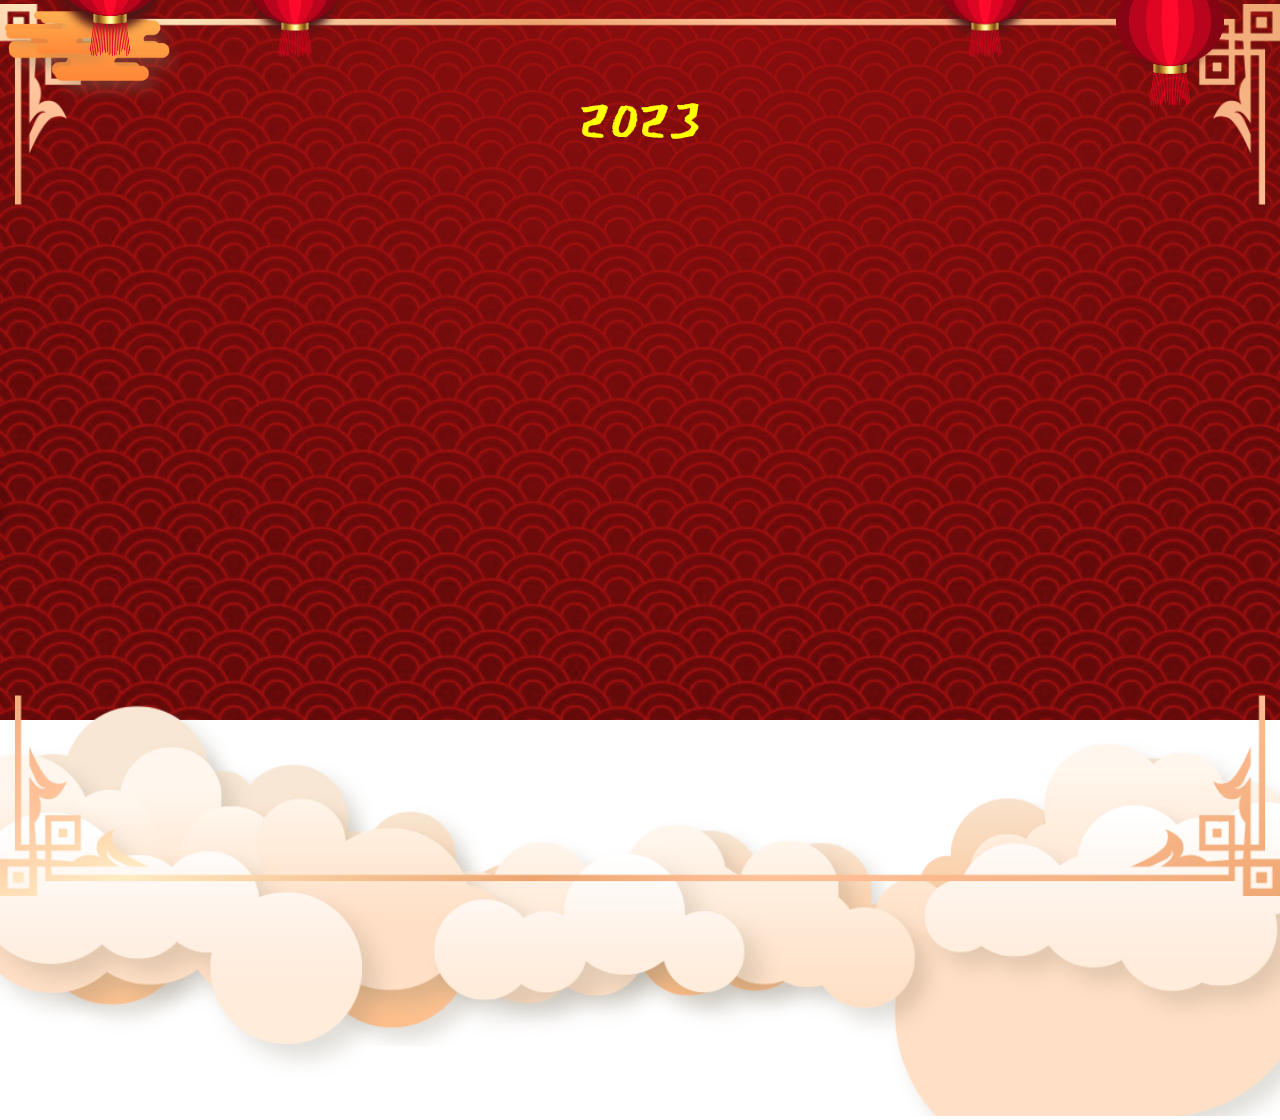
<file: index.html>
<!DOCTYPE html>
<html lang="en">
	<head>
		<meta charset="UTF-8" />
		<meta http-equiv="X-UA-Compatible" content="IE=edge" />
		<link rel="website icon" type="png" href="image/cat.png" />
		<meta name="viewport" content="width=device-width, initial-scale=1.0" />
		<link rel="icon" href="assets/image/cat.png" />
		<link
			rel="stylesheet"
			href="https://cdnjs.cloudflare.com/ajax/libs/font-awesome/6.2.1/css/all.min.css"
			crossorigin="anonymous"
			referrerpolicy="no-referrer"
		/>
		<link rel="stylesheet" href="assets/css/style.css" />
		<title>Happy New Year 2023</title>
	</head>
	<body>
		<div class="box-slider">
			<div class="slider1">
				<img class="bg" src="assets/image/bgr.jpg" alt="" />
				<div class="happynewyear">
					<div class="textHappynewyear">
						<div class="box-span">
							<span></span>
						</div>
						<div class="box-span">
							<span></span>
						</div>
						<div class="box-span">
							<span></span>
						</div>
						<div class="box-span">
							<span></span>
						</div>
					</div>
				</div>
				<div class="box-button">
					<div class="button">
						<button>Ấn vào đây nè!</button>
						<span><i class="fa-solid fa-heart"></i></span>
					</div>
				</div>
				<div class="box-slider_img1">
					<div class="slider-img1">
						<img src="assets/image/circular-pattern.png" alt="" />
					</div>
					<div class="pattern">
						<img src="assets/image/pattern.png" alt="" />
					</div>
				</div>
				<div class="circle">
					<span></span>
				</div>
				<div class="box-flower">
					<div class="flower-img">
						<img src="assets/image/flower.png" alt="" />
					</div>
					<div class="flower-img">
						<img src="assets/image/flower.png" alt="" />
					</div>
					<div class="flower-img">
						<img src="assets/image/flower1.png" alt="" />
					</div>
					<div class="flower-img">
						<img src="assets/image/flower1.png" alt="" />
					</div>
					<div class="flower-img">
						<img src="assets/image/flower2.png" alt="" />
					</div>
					<div class="flower-img">
						<img src="assets/image/flower2.png" alt="" />
					</div>
				</div>
				<div class="box-slider_img2">
					<div class="box-slider-img2">
						<div class="slider-img2">
							<img src="assets/image/lanterns.png" alt="" />
						</div>
					</div>
					<div class="box-slider-img3">
						<div class="slider-img3">
							<img src="assets/image/lanterns.png" alt="" />
						</div>
					</div>
					<div class="box-slider-img4">
						<div class="slider-img4">
							<img src="assets/image/lanterns.png" alt="" />
						</div>
					</div>
					<div class="box-slider-img5">
						<div class="slider-img5">
							<img src="assets/image/lanterns.png" alt="" />
						</div>
					</div>
				</div>
				<div class="slider-img6">
					<img src="assets/image/cloud-red1.png" alt="" />
					<img src="assets/image/cloud-red2.png" alt="" />
					<img src="assets/image/cloud-red2.png" alt="" />
				</div>
				<div class="box-lion_dance">
					<div class="lion_dance1">
						<img src="assets/image/Lion-dance.gif" alt="" />
					</div>
					<div class="lion_dance2">
						<img src="assets/image/Lion-dance2.gif" alt="" />
					</div>
				</div>
				<div class="cat">
					<img src="assets/image/cat.png" alt="" />
				</div>
				<div class="box-number">
					<div class="number2023">
						<div class="number">
							<span>2</span>
						</div>
						<div class="number">
							<span>0</span>
						</div>
						<div class="number">
							<span>2</span>
						</div>
						<div class="number">
							<span>3</span>
						</div>
					</div>
				</div>
				<div class="box-rim">
					<div class="rim1">
						<img src="assets/image/rim1.png" alt="" />
					</div>
					<div class="rim2">
						<img src="assets/image/rim1.png" alt="" />
					</div>
				</div>
				<div class="box-texture_clouds">
					<div class="texture_clouds1">
						<img src="assets/image/texture-clouds.png" alt="" />
					</div>
					<div class="texture_clouds1">
						<img src="assets/image/texture-clouds.png" alt="" />
					</div>
					<div class="texture_clouds1">
						<img src="assets/image/texture-clouds.png" alt="" />
					</div>
					<div class="texture_clouds1">
						<img src="assets/image/texture-clouds.png" alt="" />
					</div>
					<div class="texture_clouds1">
						<img src="assets/image/texture-clouds.png" alt="" />
					</div>
				</div>
				<div class="box-big_clouds">
					<div class="big_clouds1">
						<img src="assets/image/big-clouds1.png" alt="" />
					</div>
					<div class="big_clouds2">
						<img src="assets/image/big-clouds2.png" alt="" />
					</div>
					<div class="big_clouds3">
						<img src="assets/image/big-clouds3.png" alt="" />
					</div>
				</div>
			</div>
			<div class="slider2">
				<div class="rhombus"></div>
				<div class="rhombus"></div>
				<div class="rhombus-img">
					<img src="assets/image/avatar2.png" alt="" />
				</div>
				<div class="mail">
					<button><i class="fa-regular fa-envelope"></i></button>
					<span class="heart"><i class="fa-solid fa-heart"></i></span>
				</div>
			</div>
			<div class="slider3">
				<div class="box-content">
					<div class="left">
						<img src="assets/image/bg1.jpg" alt="" />
						<div class="center"></div>
						<div class="lanterns-content">
							<img src="assets/image/lanterns.png" alt="" />
						</div>
						<div class="box-big_flowers">
							<img src="assets/image/big-flower.png" alt="" />
							<img src="assets/image/big-flower.png" alt="" />
							<img src="assets/image/big-flower.png" alt="" />
							<img src="assets/image/big-flower1.png" alt="" />
							<img src="assets/image/big-flower1.png" alt="" />
							<img src="assets/image/big-flower2.png" alt="" />
							<img src="assets/image/big-flower2.png" alt="" />
							<img src="assets/image/big-flower2.png" alt="" />
						</div>
						<div class="box-circle_left">
							<div class="circle_left">
								<img src="assets/image/circular-pattern.png" alt="" />
								<div class="text-content">
									<h2>Happy New</h2>
									<h1>Year</h1>
									<span>2023</span>
								</div>
							</div>
						</div>
						<div class="apricot_blossom">
							<img src="assets/image/apricot-blossom.png" alt="" />
							<img src="assets/image/apricot-blossom.png" alt="" />
							<img src="assets/image/apricot-blossom.png" alt="" />
							<img src="assets/image/apricot-blossom.png" alt="" />
							<img src="assets/image/apricot-blossom.png" alt="" />
							<img src="assets/image/apricot-blossom.png" alt="" />
						</div>
					</div>
					<div class="right">
						<div class="content">
							<div class="title">
								<h1>Gửi mọi người!</h1>
							</div>
							<p>
								Kính chúc mọi người một năm mới tràn đầy niềm vui và hạnh phúc: Vui trong sức khỏe, trẻ
								trong tâm hồn, khôn trong lý tưởng và trưởng thành mọi lĩnh vực. - Chúc mừng năm mới:
								Thành công luôn tới, sức khỏe tuyệt vời, may mắn khắp nơi, làm nhiều điều mới.
							</p>
							<div class="fixedContent">
								<h3>Happy New Year Everyone</h3>
							</div>
							<div class="firework">
								<a href="firework.html">Ấn vào đây nhé</a>
							</div>
						</div>
					</div>
				</div>
				<i class="fa-solid fa-xmark"></i>
			</div>
		</div>

		<audio id="song">
			<source src="assets/image/nhac.mp3" type="audio/mp3" />
		</audio>

		<script src="assets/js/script.js"></script>
	</body>
</html>
</file>
<file: assets/css/style.css>
@import url("https://fonts.googleapis.com/css2?family=Water+Brush&display=swap");
@import url("https://fonts.googleapis.com/css2?family=East+Sea+Dokdo&display=swap");
@import url("https://fonts.googleapis.com/css2?family=Roboto&display=swap");
@import url("https://fonts.googleapis.com/css2?family=Lobster&display=swap");
@import url("https://fonts.googleapis.com/css2?family=Anton&display=swap");
@import url("https://fonts.googleapis.com/css2?family=Dancing+Script:wght@700&display=swap");
* {
	margin: 0;
	padding: 0;
	box-sizing: border-box;
	transition: all 0.5s;
}
body {
	width: 100vw;
	height: 100vh;
	overflow: hidden;
}
.box-slider {
	width: 100%;
	height: 100%;
	position: relative;
}
.box-slider_img1 {
	width: 100%;
	height: 100%;
	position: absolute;
	z-index: 1000;
	top: 0;
}
.slider1 {
	width: 100%;
	height: 100%;
	overflow: hidden;
	animation: slider1 3s forwards;
	user-select: none;
}
@keyframes slider1 {
	0% {
		transform: scale(3);
		filter: blur(10px);
	}
	100% {
		transform: scale(1);
		filter: blur(0);
	}
}
.slider1 img {
	width: 100%;
}
.happynewyear {
	position: absolute;
	width: 100%;
	display: flex;
	justify-content: center;
	top: 0;
	left: 0;
	z-index: 100000;
}
.textHappynewyear {
	position: absolute;
	width: 500px;
	height: 80px;
	display: flex;
	justify-content: space-between;
	top: 20px;
	transform: translateY(-130px);
	animation: textHappyTransform 1s 3s forwards;
}
@keyframes textHappyTransform {
	0% {
		transform: translateY(-130px);
	}
	50%,
	100% {
		transform: translateY(0px);
	}
}
.box-span {
	top: 0;
}
.textHappynewyear .box-span span {
	width: 80px;
	height: 80px;
	background-color: red;
	transform: rotate(45deg);
	display: flex;
	justify-content: center;
	align-items: center;
	box-shadow: inset 0px 0px 10px rgb(0, 0, 0, 0.6);
}
.textHappynewyear .box-span:nth-child(1) {
	animation: rotateText 5s linear infinite;
}
@keyframes rotateText {
	0% {
		transform: rotate(0deg);
		transform-origin: top;
	}
	25% {
		transform: rotate(5deg);
		transform-origin: top;
	}
	50% {
		transform: rotate(0deg);
		transform-origin: top;
	}
	75% {
		transform: rotate(-5deg);
		transform-origin: top;
	}
	100% {
		transform: rotate(0deg);
		transform-origin: top;
	}
}
.textHappynewyear .box-span:nth-child(2) {
	animation: rotateText2 3s linear infinite;
}
@keyframes rotateText2 {
	0% {
		transform: rotate(0deg);
		transform-origin: top;
	}
	25% {
		transform: rotate(5deg);
		transform-origin: top;
	}
	50% {
		transform: rotate(0deg);
		transform-origin: top;
	}
	75% {
		transform: rotate(-5deg);
		transform-origin: top;
	}
	100% {
		transform: rotate(0deg);
		transform-origin: top;
	}
}
.textHappynewyear .box-span:nth-child(3) {
	animation: rotateText3 7s linear infinite;
}
@keyframes rotateText3 {
	0% {
		transform: rotate(0deg);
		transform-origin: top;
	}
	25% {
		transform: rotate(5deg);
		transform-origin: top;
	}
	50% {
		transform: rotate(0deg);
		transform-origin: top;
	}
	75% {
		transform: rotate(-5deg);
		transform-origin: top;
	}
	100% {
		transform: rotate(0deg);
		transform-origin: top;
	}
}
.textHappynewyear .box-span:nth-child(4) {
	animation: rotateText4 4s linear infinite;
}
@keyframes rotateText4 {
	0% {
		transform: rotate(0deg);
		transform-origin: top;
	}
	25% {
		transform: rotate(5deg);
		transform-origin: top;
	}
	50% {
		transform: rotate(0deg);
		transform-origin: top;
	}
	75% {
		transform: rotate(-5deg);
		transform-origin: top;
	}
	100% {
		transform: rotate(0deg);
		transform-origin: top;
	}
}
.textHappynewyear span::before {
	position: absolute;
	content: "";
	width: 100%;
	height: 100%;
	border: 2px solid #ffe100;
	box-shadow: 8px 3px 15px rgb(0, 0, 0, 0.6);
}
.textHappynewyear .box-span:nth-child(1) span::after {
	position: absolute;
	content: "Chúc";
	transform: rotate(-45deg);
	font-family: "Water Brush", cursive;
	font-size: 40px;
	color: #ffe100;
	animation: textHappy1 4s linear infinite;
}
@keyframes textHappy1 {
	0% {
		content: "Chúc";
	}
	33.333% {
		content: "Vạn";
	}
	66.6667% {
		content: "An";
	}
	100% {
		content: "Chúc";
	}
}
.textHappynewyear .box-span:nth-child(2) span::after {
	position: absolute;
	content: "Mừng";
	transform: rotate(-45deg);
	font-family: "Water Brush", cursive;
	font-size: 35px;
	color: #ffe100;
	animation: textHappy2 4s linear infinite;
}
@keyframes textHappy2 {
	0% {
		content: "Mừng";
	}
	33.333% {
		content: "Sự";
	}
	66.6667% {
		content: "Khang";
	}
	100% {
		content: "Mừng";
	}
}
.textHappynewyear .box-span:nth-child(3) span::after {
	position: absolute;
	content: "Năm";
	transform: rotate(-45deg);
	font-family: "Water Brush", cursive;
	font-size: 40px;
	color: #ffe100;
	animation: textHappy3 4s linear infinite;
}
@keyframes textHappy3 {
	0% {
		content: "Năm";
	}
	33.333% {
		content: "Như";
	}
	66.6667% {
		content: "Thịnh";
	}
	100% {
		content: "Năm";
	}
}
.textHappynewyear .box-span:nth-child(4) span::after {
	position: absolute;
	content: "Mới";
	transform: rotate(-45deg);
	font-family: "Water Brush", cursive;
	font-size: 40px;
	color: #ffe100;
	animation: textHappy4 4s linear infinite;
}
@keyframes textHappy4 {
	0% {
		content: "Mới";
	}
	33.333% {
		content: "Ý";
	}
	66.6667% {
		content: "Vượng";
	}
	100% {
		content: "Mới";
	}
}
.box-slider_img1 {
	animation: scaleRotate 1s 4s forwards;
	opacity: 0;
	transform: scale(0.3);
}
.slider1 .slider-img1 {
	position: absolute;
	width: 400px;
	top: 50%;
	left: 50%;
	transform: translate(-50%, -50%);
	display: flex;
	justify-content: center;
	align-items: center;
	z-index: 10;
	animation: sliderImg2 20s linear infinite;
}
@keyframes scaleRotate {
	0% {
		opacity: 0;
		transform: scale(0.3);
	}
	100% {
		opacity: 1;
		transform: scale(1);
	}
}
@keyframes sliderImg2 {
	0% {
		transform: translate(-50%, -50%) rotate(0deg);
	}
	100% {
		transform: translate(-50%, -50%) rotate(360deg);
	}
}
.slider1 .slider-img1::before {
	position: absolute;
	content: "";
	width: calc(100% - 40px);
	height: calc(100% - 40px);
	background-color: #aa0000;
	border-radius: 50%;
	z-index: -1;
	box-shadow: inset 0px 0px 80px rgb(0, 0, 0);
}
.slider1 .slider-img1 img {
	width: 100%;
}
.box-number {
	position: absolute;
	top: 0;
	left: 0;
	z-index: 10000;
	width: 100%;
	height: 100%;
	pointer-events: none;
}
.number2023 {
	position: absolute;
	display: flex;
	top: 58%;
	left: 50%;
	align-items: center;
	justify-content: center;
	transform: translate(-50%, -50%);
	font-family: "East Sea Dokdo", cursive;
	color: rgb(255, 255, 0);
	font-size: 75px;
}
.number2023 .number:nth-child(1) {
	position: relative;
	top: -400px;
	animation: number1 1.5s 4.5s linear forwards;
}
@keyframes number1 {
	0% {
		top: -400px;
		left: -100px;
		transform: rotate(15deg);
		/* transform-origin: left; */
	}
	20% {
		top: 0px;
		left: -100px;
		transform: rotate(15deg);
		/* transform-origin: left; */
	}
	23% {
		top: -10px;
		left: -97px;
		transform: rotate(10deg);
	}
	25% {
		top: -20px;
		left: -95px;
	}
	28% {
		top: -28px;
		left: -90px;
	}
	30% {
		top: -35px;
		left: -85px;
	}
	33% {
		top: -41.5px;
		left: -82px;
	}
	35% {
		top: -50px;
		left: -80px;
	}
	40% {
		top: -62px;
		left: -75px;
	}
	45% {
		top: -68px;
		left: -70px;
	}
	50% {
		top: -70px;
		left: -65px;
	}
	52.5% {
		top: -69px;
		left: -62px;
	}
	55% {
		top: -68px;
		left: -60px;
	}
	57.5% {
		top: -65px;
		left: -55px;
	}
	60% {
		top: -62px;
		left: -50px;
	}
	62.5% {
		top: -59px;
		left: -48px;
	}
	65% {
		top: -50px;
		left: -45px;
	}
	67.5% {
		top: -41.5px;
		left: -43px;
	}
	70% {
		top: -35px;
		left: -40px;
	}
	72.5% {
		top: -28px;
		left: -38px;
	}
	75% {
		top: -20px;
		left: -35px;
	}
	77.5% {
		top: -10px;
		left: -33px;
	}
	80% {
		top: 0;
		left: -30px;
		transform: rotate(-15deg);
	}
	82.5% {
		top: -3px;
		left: -27px;
	}
	85% {
		top: -8px;
		left: -22.5px;
	}
	90% {
		top: -20px;
		left: -15px;
	}
	95% {
		top: -8px;
		left: -7.5px;
	}
	100% {
		top: 0px;
		left: 0px;
		transform: rotate(0deg);
		transform-origin: left;
	}
}
.number2023 .number:nth-child(2) {
	position: relative;
	top: -400px;
	animation: number1 1.5s 5.5s linear forwards;
}
.number2023 .number:nth-child(3) {
	position: relative;
	top: -400px;
	animation: number1 1.5s 6.5s linear forwards;
}
.number2023 .number:nth-child(4) {
	position: relative;
	top: -400px;
	animation: number1 1.5s 7.5s linear forwards;
}
.box-button {
	position: absolute;
	top: 75%;
	left: 50%;
	transform: translate(-50%, -50%) scale(0);
	z-index: 10000;
	animation: scaleButton 3s 10s linear forwards;
}
@keyframes scaleButton {
	0% {
		transform: translate(-50%, -50%) scale(0);
	}
	10% {
		transform: translate(-50%, -50%) scale(1.3);
	}
	20% {
		transform: translate(-50%, -50%) scale(0.7);
	}
	30%,
	100% {
		transform: translate(-50%, -50%) scale(1);
	}
}
.box-button .button {
	width: 170px;
	height: 50px;
	display: flex;
	justify-content: center;
	align-items: center;
}
.box-button .button button {
	padding: 10px 15px;
	background-color: rgb(199, 37, 68);
	font-family: "Roboto", sans-serif;
	border: none;
	color: #ffe100;
	font-size: 15px;
	font-weight: bold;
	border-radius: 4px 0px 0px 4px;
	cursor: pointer;
	transition: 0.5s;
}
.box-button .button button:hover {
	background-color: rgb(180, 32, 59);
	color: aliceblue;
}
.box-button .button span {
	position: relative;
	width: 42px;
	height: 42px;
	background-color: rgb(199, 37, 68);
	margin-left: -2px;
	border-radius: 0px 6px 6px 0px;
	cursor: pointer;
	display: flex;
	justify-content: center;
	align-items: center;
	transition: 0.5s;
}
.box-button .button button:hover ~ span {
	transform: translateY(-4px);
	background-color: rgb(186, 35, 62);
	box-shadow: -2px 2px 5px rgb(0, 0, 0, 0.5);
}
.box-button .button span i {
	color: #fff;
	transition: 0.5s;
}
.box-button .button button:hover ~ span i {
	color: rgb(255, 41, 80);
	transform: rotate(360deg);
	filter: drop-shadow(0px 0px 10px rgb(255, 187, 199));
}
.circle {
	position: absolute;
	top: 0;
	left: 0;
	width: 100%;
	height: 100%;
	display: flex;
	justify-content: center;
	align-items: center;
}
.circle span {
	position: absolute;
	width: 450px;
	height: 450px;
	background: #db0000;
	border-radius: 50%;
	display: flex;
	justify-content: center;
	align-items: center;
	box-shadow: 0 0 30px rgb(0, 0, 0);
	opacity: 0;
	animation: scaleRotate 1s 3s forwards;
}
.circle span::before {
	position: absolute;
	content: "";
	width: 100%;
	height: 100%;
	border: 4px solid #ffe100;
	border-radius: 50%;
}
.pattern {
	position: absolute;
	top: 50%;
	left: 50%;
	transform: translate(-50%, -50%);
	content: "";
	width: 230px;
	height: 230px;
	display: flex;
	justify-content: center;
	align-items: center;
	z-index: 1000;
	overflow: hidden;
	background-color: #aa0000;
	border-radius: 50%;
	box-shadow: inset 0px 0px 15px rgb(0, 0, 0, 0.6);
}
.pattern img {
	width: 570px;
	opacity: 0.5;
}
.box-flower {
	position: absolute;
	top: 0;
	left: 0;
	width: 100%;
	animation: scaleRotate 1s 4s forwards;
	opacity: 0;
	transition: all 1s;
	transform: scale(0.3);
	z-index: 80;
}
.flower-img:nth-child(1) {
	position: absolute;
	width: 100px;
	top: 100px;
	left: 460px;
	z-index: 1000;
	animation: rotateFlower 3s linear infinite;
}
@keyframes rotateFlower {
	0% {
		transform: rotate(0deg);
	}
	100% {
		transform: rotate(360deg);
	}
}
.flower-img:nth-child(4) {
	position: absolute;
	width: 130px;
	top: 380px;
	right: 430px;
	z-index: 1000;
	/* filter: drop-shadow(-5px 6px 5px rgb(0, 0, 0, 0.5)); */
	animation: rotateFlower2 5s linear infinite;
}
@keyframes rotateFlower2 {
	0% {
		transform: rotate(360deg);
	}
	100% {
		transform: rotate(0deg);
	}
}
.flower-img:nth-child(3) {
	position: absolute;
	width: 180px;
	top: 140px;
	left: 350px;
	z-index: 10;
	/* filter: drop-shadow(-5px 6px 5px rgb(0, 0, 0, 0.5)); */
	animation: rotateFlower2 3s linear infinite;
}
.flower-img:nth-child(6) {
	position: absolute;
	width: 100px;
	top: 330px;
	right: 420px;
	z-index: 70;
	/* filter: drop-shadow(-5px 6px 5px rgb(0, 0, 0, 0.5)); */
	animation: rotateFlower 3s linear infinite;
}
.flower-img:nth-child(5) {
	position: absolute;
	width: 125px;
	top: 110px;
	left: 400px;
	z-index: 10;
	/* filter: drop-shadow(-5px 6px 5px rgb(0, 0, 0, 0.5)); */
	animation: rotateFlower2 5s linear infinite;
}
.flower-img:nth-child(2) {
	position: absolute;
	width: 180px;
	top: 390px;
	right: 460px;
	z-index: 10;
	/* filter: drop-shadow(-5px 6px 5px rgb(0, 0, 0, 0.5)); */
	animation: rotateFlower2 4s linear infinite;
}
.box-slider_img2 {
	position: absolute;
	width: 100%;
	height: 100%;
	top: 0;
	left: 0;
}
.box-slider-img2 {
	position: absolute;
	width: 160px;
	top: -200px;
	left: 0;
	z-index: 100;
	animation: dichchuyen1 2s forwards, lanterns 3s infinite linear;
	animation-delay: 2s;
}
@keyframes dichchuyen1 {
	0% {
		top: -150px;
		left: 0;
	}
	30% {
		top: 0;
		left: 0;
	}
	50% {
		top: -20px;
		left: 0;
	}
	100% {
		top: 0;
		left: 0;
	}
}
.box-slider-img2 .slider-img2 {
	position: absolute;
	top: 100px;
	left: 30px;
	width: 160px;
	display: flex;
	justify-content: center;
	align-items: center;
	z-index: 100;
}
@keyframes lanterns {
	0% {
		transform: rotate(0deg);
		transform-origin: top;
	}
	25% {
		transform-origin: top;
		transform: rotate(5deg);
	}
	50% {
		transform-origin: top;
		transform: rotate(0deg);
	}
	75% {
		transform-origin: top;
		transform: rotate(-5deg);
	}
	100% {
		transform: rotate(0deg);
		transform-origin: top;
	}
}
.box-slider-img2 .slider-img2::before {
	position: absolute;
	content: "";
	width: 100px;
	height: 100px;
	background-image: radial-gradient(circle farthest-corner at center, #373737 0%, #5d0000 100%);
	top: 50%;
	left: 50%;
	transform: translate(-50%, -50%);
	border-radius: 50%;
	filter: blur(5px);
	z-index: -1;
}
.box-slider-img2 .slider-img2::after {
	position: absolute;
	content: "";
	width: 2px;
	height: 200px;
	background: #ffe100;
	z-index: -1;
	top: -145px;
}
.slider-img2 img {
	width: 100%;
	z-index: 9;
}
.box-slider-img3 {
	position: absolute;
	top: -120px;
	left: 230px;
	width: 130px;
	height: auto;
	z-index: 100;
	animation: dichchuyen2 2s 2s forwards, lanterns 3s 1s infinite linear;
}
@keyframes dichchuyen2 {
	0% {
		top: -120px;
		left: 230px;
	}
	30% {
		top: 0;
		left: 230px;
	}
	50% {
		top: -20px;
		left: 230px;
	}
	100% {
		top: 0;
		left: 230px;
	}
}
.box-slider-img3 .slider-img3 {
	position: absolute;
	top: 50px;
	width: 130px;
	display: flex;
	justify-content: center;
	align-items: center;
	z-index: 10;
}
.box-slider-img3 .slider-img3::before {
	position: absolute;
	content: "";
	width: 80px;
	height: 80px;
	background-image: radial-gradient(circle farthest-corner at center, #373737 0%, #5d0000 100%);
	top: 50%;
	left: 50%;
	transform: translate(-50%, -50%);
	border-radius: 50%;
	filter: blur(5px);
	z-index: -1;
}
.box-slider-img3 .slider-img3::after {
	position: absolute;
	content: "";
	width: 2px;
	height: 200px;
	background: #ffe100;
	z-index: -1;
	top: -145px;
}
.slider-img3 img {
	width: 100%;
	z-index: 9;
}
.box-slider-img4 {
	position: absolute;
	top: -120px;
	right: 230px;
	width: 130px;
	height: auto;
	z-index: 100;
	animation: dichchuyen3 2s 2s forwards, lanterns 3s 1s infinite linear;
}
@keyframes dichchuyen3 {
	0% {
		top: -120px;
		right: 230px;
	}
	30% {
		top: 0;
		right: 230px;
	}
	50% {
		top: -20px;
		right: 230px;
	}
	100% {
		top: 0;
		right: 230px;
	}
}
.box-slider-img4 .slider-img4 {
	position: absolute;
	top: 50px;
	width: 130px;
	display: flex;
	justify-content: center;
	align-items: center;
	z-index: 10;
}
.box-slider-img4 .slider-img4::before {
	position: absolute;
	content: "";
	width: 80px;
	height: 80px;
	background-image: radial-gradient(circle farthest-corner at center, #373737 0%, #5d0000 100%);
	top: 50%;
	left: 50%;
	transform: translate(-50%, -50%);
	border-radius: 50%;
	filter: blur(5px);
	z-index: -1;
}
.box-slider-img4 .slider-img4::after {
	position: absolute;
	content: "";
	width: 2px;
	height: 200px;
	background: #ffe100;
	z-index: -1;
	top: -145px;
}
.slider-img4 img {
	width: 100%;
	z-index: 9;
}
.box-slider-img5 {
	position: absolute;
	top: -150px;
	right: 30px;
	width: 160px;
	height: auto;
	z-index: 100;
	animation: dichchuyen4 2s 2s forwards, lanterns 3s infinite linear;
}
@keyframes dichchuyen4 {
	0% {
		top: -150px;
		right: 30px;
	}
	30% {
		top: 0;
		right: 30px;
	}
	50% {
		top: -20px;
		right: 30px;
	}
	100% {
		top: 0;
		right: 30px;
	}
}
.box-slider-img5 .slider-img5 {
	position: absolute;
	top: 100px;
	width: 160px;
	display: flex;
	justify-content: center;
	align-items: center;
	z-index: 10;
}
.box-slider-img5 .slider-img5::before {
	position: absolute;
	content: "";
	width: 80px;
	height: 80px;
	background-image: radial-gradient(circle farthest-corner at center, #373737 0%, #5d0000 100%);
	top: 50%;
	left: 50%;
	transform: translate(-50%, -50%);
	border-radius: 50%;
	filter: blur(5px);
	z-index: -1;
}
.box-slider-img5 .slider-img5::after {
	position: absolute;
	content: "";
	width: 2px;
	height: 200px;
	background: #ffe100;
	z-index: -1;
	top: -145px;
}
.slider-img5 img {
	width: 100%;
	z-index: 9;
}
.slider-img6 {
	position: absolute;
	top: 0;
	left: 0;
	z-index: 100;
}
.slider-img6 img:nth-child(1) {
	width: 170px;
	filter: drop-shadow(5px 5px 7px rgb(0, 0, 0, 0.5));
	margin-top: 120px;
	margin-left: -160px;
	position: absolute;
	z-index: 11;
	animation: cloudRed1 2s 3s forwards;
}
@keyframes cloudRed1 {
	0% {
		margin-left: -160px;
	}
	50%,
	100% {
		margin-left: 210px;
	}
}
.slider-img6 img:nth-child(2) {
	width: 160px;
	filter: drop-shadow(5px 7px 8px rgb(0, 0, 0, 0.4));
	margin-top: 200px;
	margin-left: 1500px;
	position: absolute;
	z-index: 11;
	animation: cloudRed2 2s 3s forwards;
}
@keyframes cloudRed2 {
	0% {
		margin-left: 1500px;
	}
	50%,
	100% {
		margin-left: 800px;
	}
}
.slider-img6 img:nth-child(3) {
	width: 180px;
	filter: drop-shadow(-8px 5px 7px rgb(0, 0, 0, 0.4));
	margin-top: 450px;
	margin-left: -170px;
	position: absolute;
	z-index: 11;
	transform: scaleX(-1) rotate(-5deg);
	animation: cloudRed3 2s 3s forwards;
}
@keyframes cloudRed3 {
	0% {
		margin-left: -100px;
	}
	50%,
	100% {
		margin-left: 440px;
	}
}
.box-lion_dance {
	position: absolute;
	top: 0;
	left: 0;
	width: 100%;
	height: 100%;
}
.box-lion_dance .lion_dance1 {
	position: absolute;
	width: 250px;
	top: 290px;
	right: 180px;
	z-index: 100;
	transform: scale(0);
	animation: lionDance 3s 3.5s forwards alternate;
}
@keyframes lionDance {
	0% {
		transform: scale(0);
	}
	10% {
		transform: scale(1.3);
	}
	20% {
		transform: scale(0.7);
	}
	30%,
	100% {
		transform: scale(1);
	}
}
.box-lion_dance .lion_dance1::before {
	position: absolute;
	content: "";
	width: 120px;
	height: 15px;
	background-color: rgb(0, 0, 0);
	border-radius: 10px;
	left: 60%;
	bottom: 60px;
	transform: translateX(-50%);
	filter: blur(8px);
	z-index: -1;
}
.box-lion_dance .lion_dance2 {
	position: absolute;
	width: 250px;
	top: 310px;
	left: 200px;
	z-index: 100;
	transform: scale(0);
	animation: lionDance 3s 3.5s forwards alternate;
}
.box-lion_dance .lion_dance2::before {
	position: absolute;
	content: "";
	width: 100px;
	height: 15px;
	background-color: rgb(0, 0, 0);
	border-radius: 10px;
	left: 44%;
	bottom: 27px;
	transform: translateX(-50%);
	filter: blur(8px);
	z-index: -1;
}
.cat {
	position: absolute;
	top: 50%;
	left: 50%;
	opacity: 0;
	transform: translate(-50%, -50%) scale(0);
	z-index: 1000;
	transition: 0.5s;
	cursor: pointer;
	animation: scaleCat 1s 4.2s forwards;
}
@keyframes scaleCat {
	0% {
		opacity: 0;
		top: 50%;
		left: 50%;
		transform: translate(-50%, -50%) scale(0);
	}
	100% {
		opacity: 1;
		top: 50%;
		left: 50%;
		transform: translate(-50%, -50%) scale(1);
	}
}
.cat:hover {
	filter: drop-shadow(0 0 25px rgb(255, 255, 0));
}
.cat img {
	width: 190px;
	margin-top: -5rem;
}
.box-rim {
	position: absolute;
	width: 100%;
	height: 100%;
	top: 0;
	left: 0;
	z-index: 10;
}
.box-rim .rim1 {
	top: 0;
	transform: scaleY(-1);
}
.box-rim .rim2 {
	position: absolute;
	bottom: 0;
	width: 100%;
}
.box-texture_clouds {
	position: absolute;
	top: 0;
	left: 0;
	width: 100%;
}
.texture_clouds1:nth-child(1) {
	position: absolute;
	width: 120px;
	animation: textureClouds1 60s infinite linear;
}
@keyframes textureClouds1 {
	0% {
		top: 200px;
		left: -150px;
	}
	50% {
		top: 200px;
		left: 1300px;
	}
	100% {
		top: 200px;
		left: -150px;
	}
}
.texture_clouds1 img {
	width: 120px;
}
.texture_clouds1:nth-child(2) {
	position: absolute;
	/* top: 320px;
    left: 280px; */
	width: 130px;
	z-index: 10;
	animation: textureClouds2 30s infinite linear;
}
@keyframes textureClouds2 {
	0% {
		top: 320px;
		left: -150px;
	}
	50% {
		top: 320px;
		left: 1300px;
	}
	100% {
		top: 200px;
		left: -150px;
	}
}
.texture_clouds1:nth-child(2) img {
	width: 170px;
}
.texture_clouds1:nth-child(3) {
	position: absolute;
	/* top: 150px;
    right: 180px; */
	width: 100px;
	z-index: 10;
	animation: textureClouds3 65s infinite linear;
}
@keyframes textureClouds3 {
	0% {
		top: 150px;
		right: -150px;
	}
	50% {
		top: 150px;
		right: 1300px;
	}
	100% {
		top: 150px;
		right: -150px;
	}
}
.texture_clouds1:nth-child(3) img {
	width: 100px;
}
.texture_clouds1:nth-child(4) {
	position: absolute;
	/* top: 260px;
    right: 250px; */
	width: 180px;
	z-index: 10;
	animation: textureClouds4 20s infinite linear;
}
@keyframes textureClouds4 {
	0% {
		top: 260px;
		right: -150px;
	}
	50% {
		top: 260px;
		right: 1300px;
	}
	100% {
		top: 260px;
		right: -150px;
	}
}
.texture_clouds1:nth-child(4) img {
	width: 180px;
}
.texture_clouds1:nth-child(5) {
	position: absolute;
	/* top: 380px;
    right: 30px; */
	width: 120px;
	z-index: 10;
	animation: textureClouds5 50s infinite linear;
}
@keyframes textureClouds5 {
	0% {
		top: 380px;
		right: -150px;
	}
	50% {
		top: 380px;
		right: 1300px;
	}
	100% {
		top: 380px;
		right: -150px;
	}
}
.texture_clouds1:nth-child(5) img {
	width: 120px;
}
.box-big_clouds {
	position: absolute;
	top: 0;
	left: 0;
	width: 100%;
	height: 100%;
	display: flex;
	justify-content: center;
	align-items: center;
}
.big_clouds1 {
	position: absolute;
	bottom: -190px;
	width: 110%;
	z-index: 7;
	animation: bigClouds1 4s infinite alternate;
}
@keyframes bigClouds1 {
	0% {
		transform: scale(1);
	}
	50% {
		transform: scale(0.98);
	}
	100% {
		transform: scale(1);
	}
}
.big_clouds2 {
	position: absolute;
	bottom: -220px;
	width: 110%;
	z-index: 6;
	animation: bigClouds2 3s infinite alternate;
}
@keyframes bigClouds2 {
	0% {
		transform: scale(1);
	}
	50% {
		transform: scale(0.98);
	}
	100% {
		transform: scale(1);
	}
}
.big_clouds3 {
	position: absolute;
	bottom: -150px;
	width: 110%;
	z-index: 5;
	animation: bigClouds3 2s infinite alternate;
}
@keyframes bigClouds3 {
	0% {
		transform: scale(1);
	}
	50% {
		transform: scale(0.98);
	}
	100% {
		transform: scale(1);
	}
}

/* ---------slider2-------- */
.slider2 {
	position: absolute;
	top: 50%;
	left: 50%;
	transform: translate(-50%, -50%);
	display: flex;
	justify-content: center;
	align-items: center;
	z-index: 100;
	user-select: auto;
}
.slider2 .rhombus:nth-child(1) {
	position: absolute;
	width: 396px;
	height: 370px;
	background: #fff;
	transform: rotate(-35deg) skewX(20deg) scale(0);
	border: 4px solid rgb(255, 255, 0);
	box-shadow: 0 0 10px rgb(0, 0, 0), 0 0 30px rgb(0, 0, 0, 0.5);
	transition: 1s;
}
.slider2 .rhombus:nth-child(2) {
	position: absolute;
	width: 310px;
	height: 284px;
	background: #fff;
	transform: rotate(-35deg) skewX(20deg) scale(0);
	border: 4px solid rgb(255, 255, 0);
	box-shadow: 0 0 10px rgb(0, 0, 0, 0.5), 0 0 20px rgb(0, 0, 0, 0.1);
}
.rhombus-img {
	width: 250px;
	height: 250px;
	background-color: #fff;
	border: 4px solid rgb(255, 255, 0);
	z-index: 100;
	box-shadow: 0 0 10px rgb(0, 0, 0, 0.5), 0 0 20px rgb(0, 0, 0, 0.1);
	overflow: hidden;
	border-radius: 50%;
	transform: scale(0);
}
.rhombus-img img {
	width: 100%;
	height: 100%;
	object-fit: cover;
	transition: 0.5s;
}
.mail {
	position: absolute;
	z-index: 100000;
	margin-top: 330px;
	width: 100px;
	height: 40px;
	display: flex;
	justify-content: center;
	align-items: center;
	cursor: pointer;
	transform: scale(0);
}
.mail button {
	padding: 10px 15px;
	background-color: rgb(199, 37, 68);
	border: none;
	font-size: 25px;
	border-radius: 4px 0px 0px 4px;
	transition: 0.5s;
	width: 58px;
	height: 40px;
	display: flex;
	justify-content: center;
	align-items: center;
	cursor: pointer;
	color: #fff;
}
.mail button > i {
	transition: 0.5s;
}
.mail span {
	position: relative;
	width: 44px;
	height: 44px;
	background-color: rgb(199, 37, 68);
	margin-left: -2px;
	border-radius: 0px 6px 6px 0px;
	cursor: pointer;
	display: flex;
	justify-content: center;
	align-items: center;
	transition: 0.5s;
}
.heart i {
	color: #fff;
	transition: 1s;
}
.mail:hover button i {
	cursor: pointer;
	color: rgb(255, 41, 80);
	filter: drop-shadow(0px 0px 10px rgb(255, 187, 199));
	animation: rotateMail 0.5s linear infinite;
}
@keyframes rotateMail {
	0% {
		transform: rotate(0deg);
	}
	25% {
		transform: rotate(5deg);
	}
	50% {
		transform: rotate(0deg);
	}
	75% {
		transform: rotate(-5deg);
	}
	100% {
		transform: rotate(0deg);
	}
}
.mail:hover > .heart {
	transform: translateY(-4px);
	background-color: rgb(186, 35, 62);
	box-shadow: -2px 2px 5px rgb(0, 0, 0, 0.5);
}

.mail:hover > .heart i {
	color: rgb(255, 41, 80);
	transform: rotate(360deg);
	filter: drop-shadow(0px 0px 10px rgb(255, 187, 199));
}

.slider3 {
	position: absolute;
	width: 100%;
	height: 100%;
	top: 0;
	left: 0;
	background: rgb(0, 0, 0, 0.5);
	z-index: 100000;
	display: flex;
	justify-content: center;
	align-items: center;
	transform: scale(0);
	transition: all 0.5s;
}
.slider3.active {
	transform: scale(1);
}
.slider3 i {
	position: absolute;
	top: 20px;
	right: 20px;
	color: #fff;
	font-size: 30px;
	cursor: pointer;
}
.box-content {
	position: relative;
	width: 1000px;
	height: 600px;
	display: flex;
	overflow: hidden;
	background: linear-gradient(360deg, rgb(206, 19, 53) 0%, rgb(199, 20, 53) 100%);
}
.box-content .left {
	position: relative;
	width: 50%;
	height: 100%;
	border-right: 1px solid rgb(0, 0, 0, 0.2);
	box-shadow: 0 0 5px rgb(0, 0, 0, 0.5);
	overflow: hidden;
	display: flex;
	justify-content: center;
	align-items: center;
}
.left > img {
	opacity: 0.4;
	width: 1000px;
	height: 600px;
}
.left .center {
	position: absolute;
	width: 60%;
	height: 100%;
	background: rgb(156, 19, 58);
	border-left: 3px solid rgb(255, 255, 0);
	border-right: 3px solid rgb(255, 255, 0);
	display: flex;
	justify-content: center;
}
.left .center::before {
	position: absolute;
	content: "";
	width: 260px;
	height: 100%;
	border-left: 5px solid rgb(255, 255, 0);
	border-right: 5px solid rgb(255, 255, 0);
}
.left .lanterns-content {
	position: absolute;
	width: 150px;
	left: -20px;
	top: 20px;
	display: flex;
	justify-content: center;
	filter: drop-shadow(0 5px 7px rgb(0, 0, 0, 0.6));
}
.left .lanterns-content::before {
	position: absolute;
	content: "";
	width: 2px;
	height: 100px;
	background-color: #e8cd00;
	top: -20px;
	z-index: -1;
}
.left .lanterns-content > img {
	width: 150px;
}
.box-big_flowers {
	position: absolute;
	width: 100%;
	height: 100%;
	top: 0;
	left: 0;
}
.box-big_flowers img:nth-child(1) {
	position: absolute;
	top: 50px;
	right: 50px;
	width: 50px;
	z-index: 10;
	filter: drop-shadow(0 5px 7px rgb(0, 0, 0, 0.6));
}
.box-big_flowers img:nth-child(2) {
	position: absolute;
	top: 420px;
	left: 15px;
	width: 30px;
	z-index: 10;
	filter: drop-shadow(0 5px 7px rgb(0, 0, 0, 0.6));
}
.box-big_flowers img:nth-child(3) {
	position: absolute;
	top: 450px;
	left: 105px;
	width: 50px;
	z-index: 10;
	filter: drop-shadow(0 5px 7px rgb(0, 0, 0, 0.6));
}
.box-big_flowers img:nth-child(4) {
	position: absolute;
	top: -20px;
	right: -30px;
	width: 120px;
	z-index: 1;
}
.box-big_flowers img:nth-child(5) {
	position: absolute;
	top: 300px;
	left: -70px;
	width: 120px;
	z-index: 1;
}
.box-big_flowers img:nth-child(6) {
	position: absolute;
	top: 400px;
	left: 30px;
	width: 100px;
	z-index: 1;
}
.box-big_flowers img:nth-child(7) {
	position: absolute;
	top: 10px;
	right: 120px;
	width: 40px;
	z-index: 1;
}
.box-big_flowers img:nth-child(8) {
	position: absolute;
	top: 150px;
	right: 20px;
	width: 25px;
	z-index: 1;
}
.box-circle_left {
	position: absolute;
	width: 100%;
	height: 100%;
	z-index: 100;
}
.box-circle_left .circle_left {
	position: absolute;
	width: 350px;
	top: 50%;
	left: 50%;
	transform: translate(-50%, -50%);
	display: flex;
	justify-content: center;
	align-items: center;
}
.box-circle_left .circle_left::before {
	position: absolute;
	content: "";
	width: 310px;
	height: 310px;
	border-radius: 50%;
	background-color: rgb(156, 19, 58);
	z-index: -1;
}
.box-circle_left .circle_left img {
	width: 100%;
}
.text-content {
	position: absolute;
	width: 200px;
	height: 200px;
	display: flex;
	flex-direction: column;
	justify-content: center;
	text-align: center;
}
.text-content h1,
h2 {
	font-family: "Lobster", cursive;
	color: #fff5ad;
	letter-spacing: 2px;
}
.text-content h2 {
	font-size: 30px;
}
.text-content h1 {
	font-size: 45px;
}
.text-content span {
	color: #fff5ad;
	font-size: 40px;
	font-family: "Anton", sans-serif;
	letter-spacing: 2px;
}
.apricot_blossom {
	position: absolute;
	width: 100%;
	height: 100%;
}
.apricot_blossom img:nth-child(1) {
	position: absolute;
	width: 30px;
	top: 20px;
	left: 130px;
	filter: drop-shadow(0 2px 2px rgb(0, 0, 0, 0.5));
}
.apricot_blossom img:nth-child(2) {
	position: absolute;
	width: 20px;
	top: 150px;
	left: 90px;
	filter: drop-shadow(0 2px 2px rgb(0, 0, 0, 0.5));
}
.apricot_blossom img:nth-child(3) {
	position: absolute;
	width: 18px;
	top: 400px;
	left: 130px;
	filter: drop-shadow(0 2px 2px rgb(0, 0, 0, 0.5));
}
.apricot_blossom img:nth-child(4) {
	position: absolute;
	width: 25px;
	top: 300px;
	right: 30px;
	filter: drop-shadow(0 2px 2px rgb(0, 0, 0, 0.5));
}
.apricot_blossom img:nth-child(5) {
	position: absolute;
	width: 20px;
	top: 450px;
	right: 80px;
	filter: drop-shadow(0 2px 2px rgb(0, 0, 0, 0.5));
}
.apricot_blossom img:nth-child(6) {
	position: absolute;
	width: 32px;
	top: 270px;
	left: 30px;
	filter: drop-shadow(0 2px 2px rgb(0, 0, 0, 0.5));
}
.box-content .right {
	position: relative;
	width: 50%;
	height: 100%;
	right: 0;
	display: flex;
	justify-content: center;
	align-items: center;
}
.box-content .right .content {
	width: 90%;
	height: 95%;
	display: flex;
	align-items: center;
	flex-direction: column;
	user-select: none;
	background: rgb(255, 216, 138);
}
.box-content .right .content .title {
	font-family: "Dancing Script", cursive;
	width: 450px;
	height: 80px;
	display: flex;
	justify-content: center;
	margin-top: 30px;
	overflow: hidden;
	font-size: 25px;
}
.box-content .right .content .title h1 {
	margin-top: -40px;
	transition: 0.5s;
}
.slider3:hover .title h1 {
	animation: title 2s forwards;
}
@keyframes title {
	0% {
		margin-top: -40px;
	}
	100% {
		margin-top: 0px;
	}
}
.box-content .right .content p {
	padding: 30px 15px 0px 15px;
	text-align: center;
	font-size: 28px;
	font-family: "Dancing Script", cursive;
	opacity: 0;
	transition: 1s;
}
.slider3:hover .content p {
	animation: bodyContent 2s 1s forwards;
}
@keyframes bodyContent {
	0% {
		opacity: 0;
	}
	100% {
		opacity: 1;
	}
}
.content .fixedContent {
	width: 250px;
	height: 80px;
	overflow: hidden;
	margin-left: 150px;
}
.box-content .right .content h3 {
	font-size: 18px;
	font-family: "Dancing Script", cursive;
	padding: 20px 0px 0px 20px;
	margin-top: -50px;
}
.slider3:hover .content h3 {
	animation: fixedContent 2s 2s forwards;
}
@keyframes fixedContent {
	0% {
		margin-top: -50px;
	}
	100% {
		margin-top: 0px;
	}
}

/* ----active------ */

.box-flower .flower-img.active {
	animation: activeScale 1s forwards;
	transition: all 1s;
}
@keyframes activeScale {
	0% {
		transform: scale(1);
	}
	100% {
		transform: scale(0);
	}
}

.circle.active {
	animation: activeScale 1s forwards;
}
.box-slider_img1.active {
	animation: activeScale 1s 1.2s forwards;
}
.cat.active {
	animation: activeScale 1s 1s forwards;
}
.box-number.active {
	animation: activeScale 1s forwards;
}
.button.active {
	animation: activeScale 1s forwards;
}

/* ----active slider 2----- */
.rhombus:nth-child(1).active {
	animation: activeSlider 1s forwards;
}
@keyframes activeSlider {
	0% {
		transform: rotate(-35deg) skewX(20deg) scale(0);
	}
	100% {
		transform: rotate(-35deg) skewX(20deg) scale(1);
	}
}
.rhombus:nth-child(2).active {
	animation: activeSlider 1s 0.5s forwards;
}
.rhombus-img.active {
	animation: activeImg 1s 0.5s forwards;
}
@keyframes activeImg {
	0% {
		transform: rotate(720deg) scale(0);
	}
	100% {
		transform: rotate(0deg) scale(1);
	}
}
.mail.active {
	animation: mailActive 3s 1.5s forwards alternate;
}
@keyframes mailActive {
	0% {
		transform: scale(0);
	}
	10% {
		transform: scale(1.3);
	}
	20% {
		transform: scale(0.7);
	}
	30%,
	100% {
		transform: scale(1);
	}
}
.right .content .firework {
	width: 130px;
	height: 35px;
	background-color: rgb(219, 41, 41);
	display: flex;
	justify-content: center;
	align-items: center;
	border-radius: 10px;
}
.right .content .firework a {
	font-style: italic;
	text-decoration: none;
	font-size: 18px;
	cursor: pointer;
	color: #ffffff;
}
.right .content .firework:hover a {
	transform: scale(1.1);
}
/* 
resposive */
@media screen and (max-width: 1040px) {
	.bg {
		width: 100vw;
		height: 100%;
		object-fit: cover;
	}
	.box-flower .flower-img:nth-child(1) {
		position: absolute;
		left: 650px;
	}
	.box-flower .flower-img:nth-child(2) {
		position: absolute;
		right: 740px;
		top: 500px;
	}
	.box-flower .flower-img:nth-child(3) {
		position: absolute;
		left: 650px;
	}
	.box-flower .flower-img:nth-child(4) {
		position: absolute;
		right: 680px;
		top: 500px;
	}
	.box-flower .flower-img:nth-child(5) {
		position: absolute;
		left: 730px;
	}
	.box-flower .flower-img:nth-child(6) {
		position: absolute;
		right: 760px;
		top: 450px;
	}
	.lion_dance1 img {
		position: absolute;
		right: -165px;
	}
	.lion_dance2 img {
		position: absolute;
		left: -165px;
	}
	.big_clouds1 {
		position: absolute;
		bottom: -135px;
	}
	.big_clouds2 {
		position: absolute;
		bottom: -135px;
	}
	.big_clouds3 {
		position: absolute;
		bottom: -135px;
	}
}
@media screen and (max-width: 790px) {
	.slider1 .bg {
		height: 100%;
		width: 100vw;
		object-fit: cover;
	}
	.circle span {
		width: 300px;
		height: 300px;
	}
	.slider1 .slider-img1 img {
		width: 70%;
	}
	.slider1 .slider-img1::before {
		position: absolute;
		content: "";
		width: 50%;
		height: 50%;
		background-color: #aa0000;
		border-radius: 50%;
		z-index: -1;
		box-shadow: inset 0px 0px 80px rgb(0 0 0);
	}
	.cat img {
		width: 150px;
		margin-top: -35px;
	}
	.pattern {
		width: 200px;
		height: 200px;
	}
	.lion_dance1 img {
		position: absolute;
		right: -165px;
	}
	.lion_dance2 img {
		position: absolute;
		left: -185px;
	}
	.box-flower .flower-img:nth-child(1) {
		position: absolute;
		left: 550px;
		top: 180px;
	}
	.box-flower .flower-img:nth-child(2) {
		position: absolute;
		right: 520px;
	}
	.box-flower .flower-img:nth-child(3) {
		position: absolute;
		left: 450px;
		top: 180px;
	}
	.box-flower .flower-img:nth-child(4) {
		position: absolute;
		right: 450px;
	}
	.box-flower .flower-img:nth-child(5) {
		position: absolute;
		left: 450px;
		top: 130px;
	}
	.box-flower .flower-img:nth-child(6) {
		position: absolute;
		right: 513px;
	}
	.number span {
		font-size: 60px;
	}
	.box-button .button {
		margin-top: 50px;
	}
	.slider2 .rhombus:nth-child(1) {
		width: 320px;
		height: 300px;
	}
	.slider2 .rhombus:nth-child(2) {
		width: 213px;
		height: 200px;
	}
	.rhombus-img {
		width: 150px;
		height: 150px;
	}
	.box-content {
		width: 725px;
		height: 600px;
	}
	.number2023 {
		position: absolute;
		top: 440px;
	}
}
@media screen and (max-width: 430px) {
	.textHappynewyear {
		width: 300px;
		height: 80px;
	}
	.textHappynewyear .box-span span {
		width: 40px;
		height: 40px;
	}
	.textHappynewyear .box-span:nth-child(1) span::after {
		font-size: 20px;
	}
	.textHappynewyear .box-span:nth-child(2) span::after {
		font-size: 20px;
	}
	.textHappynewyear .box-span:nth-child(3) span::after {
		font-size: 20px;
	}
	.textHappynewyear .box-span:nth-child(4) span::after {
		font-size: 20px;
	}
	.box-slider-img2 {
		display: none;
	}
	.box-slider-img5 {
		display: none;
	}
	.slider-img6 img:nth-child(1) {
		position: absolute;
		margin-top: 180px;
		left: -213px;
	}
	.slider-img6 img:nth-child(3) {
		position: absolute;
		top: 20px;
		right: -425px;
	}
	.box-lion_dance .lion_dance1 {
		position: absolute;
		right: 115px;
		top: 485px;
	}
	.box-lion_dance .lion_dance2 {
		position: absolute;
		left: 141px;
		top: 515px;
	}
	.box-flower .flower-img:nth-child(1) {
		position: absolute;
		left: 310px;
	}
	.box-flower .flower-img:nth-child(2) {
		position: absolute;
		right: 290px;
		top: 410px;
	}
	.box-flower .flower-img:nth-child(3) {
		position: absolute;
		left: 200px;
		top: 90px;
	}
	.box-flower .flower-img:nth-child(4) {
		position: absolute;
		right: 250px;
	}

	.big_clouds1 {
		position: absolute;
		bottom: 0px;
	}
	.big_clouds2 {
		position: absolute;
		bottom: 0px;
	}
	.big_clouds3 {
		position: absolute;
		bottom: 0px;
	}
	.slider2 .rhombus:nth-child(1) {
		width: 230px;
		height: 215px;
	}
	.slider2 .rhombus:nth-child(2) {
		width: 180px;
		height: 170px;
	}
	.number2023 {
		position: absolute;
		top: 440px;
	}
	.box-content {
		width: 425px;
	}
	.box-circle_left .circle_left {
		width: 100%;
	}
	.box-circle_left .circle_left::before {
		width: 150px;
		height: 150px;
	}
	.text-content h2 {
		font-size: 15px;
	}
	.text-content h1 {
		font-size: 20px;
	}
	.text-content span {
		font-size: 20px;
	}
	.box-content .right .content .title {
		width: 145px;
		height: 40px;
		display: flex;
		text-align: center;
	}
	.box-content .right .content .title h1 {
		font-size: 25px;
	}
	.box-content .right .content p {
		font-size: 18px;
	}
	.content .fixedContent {
		margin-left: 80px;
		margin-top: 80px;
	}
	.box-content .right .content h3 {
		font-size: 14px;
	}
}
</file>
